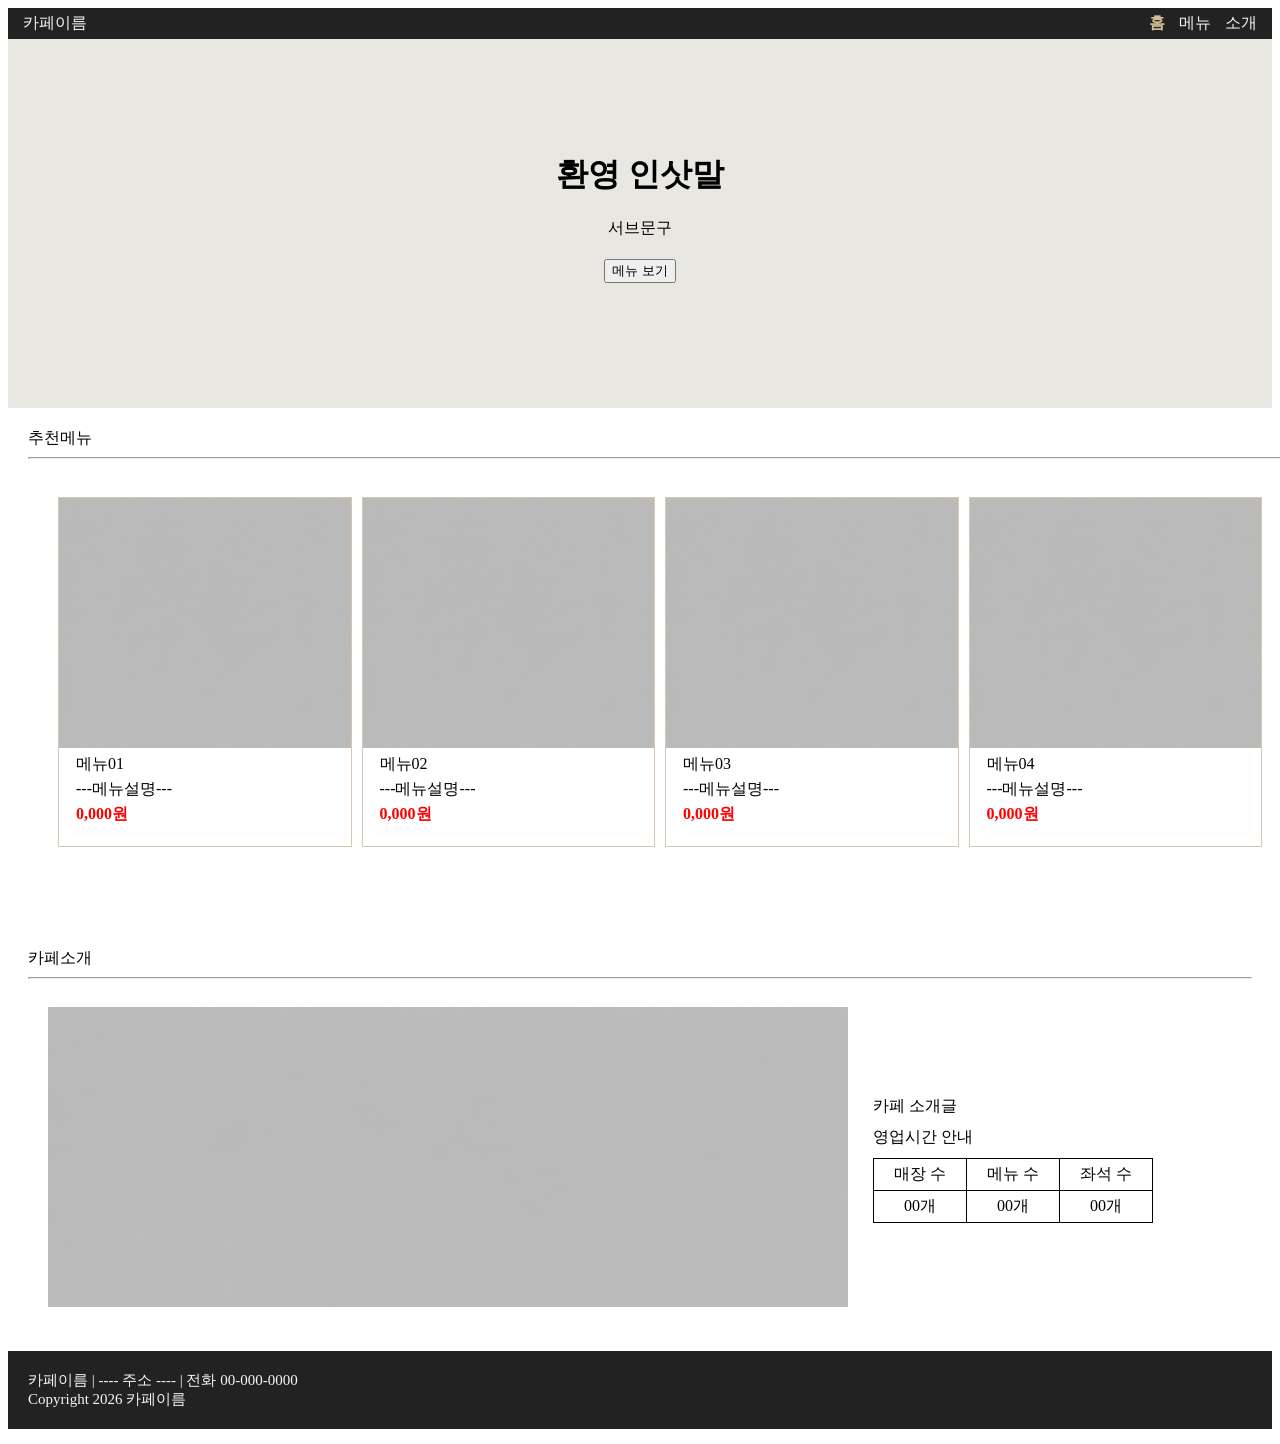
<file: index.html>
<!DOCTYPE html>
<html lang="en">
<head>
  <meta charset="UTF-8">
  <meta name="viewport" content="width=device-width, initial-scale=1.0">
  <title>카페 소개 페이지</title>
  <link rel="stylesheet" href="./index.css">
</head>
<body>
  <header class="head">
    <div class="wrap">
      <div class="title">
        <a href="./index.html">카페이름</a>
      </div>
      <div class="menu">
        <a href="./index.html" class="active">홈</a>
        <a href="./menu.html">메뉴</a>
        <a href="./about.html">소개</a>
      </div>
    </div>
    <div class="banner">
      <h1>환영 인삿말</h1>
      <span>서브문구</span>
    </div>
    <div class="button">
      <button>메뉴 보기</button>
    </div>
  </header>
  <main class="body">
    <div class="recommend">
      추천메뉴
      <hr>
      <div class="card_wrap">
        <div class="card">
          <img src="./img/sample.png" alt="">
          <p>메뉴01</p>
          <p>---메뉴설명---</p>
          <p class="price">0,000원</p>
        </div>
        <div class="card">
          <img src="./img/sample.png" alt="">
          <p>메뉴02</p>
          <p>---메뉴설명---</p>
          <p class="price">0,000원</p>
        </div>
        <div class="card">
          <img src="./img/sample.png" alt="">
          <p>메뉴03</p>
          <p>---메뉴설명---</p>
          <p class="price">0,000원</p>
        </div>
        <div class="card">
          <img src="./img/sample.png" alt="">
          <p>메뉴04</p>
          <p>---메뉴설명---</p>
          <p class="price">0,000원</p>
        </div>
      </div>
    </div>
    <div class="Catchy">
      카페소개
      <hr>
      <div class="Catchy_wrap">
        <div class="Catchy_left">
          <img src="./img/sample.png" alt="">
        </div>
        <div class="Catchy_right">
          <p>카페 소개글</p>
          <p>영업시간 안내</p>
          <table>
            <tr>
              <td>매장 수</td>
              <td>메뉴 수</td>
              <td>좌석 수</td>
            </tr>
            <tr>
              <td>00개</td>
              <td>00개</td>
              <td>00개</td>
            </tr>
          </table>
        </div>
      </div>
    </div>
  </main>
  <footer class="footer">
    <p>
      카페이름 | ---- 주소 ---- | 전화 00-000-0000
      <br>
      Copyright 2026 카페이름
    </p>
  </footer>
</body>
</html>
</file>
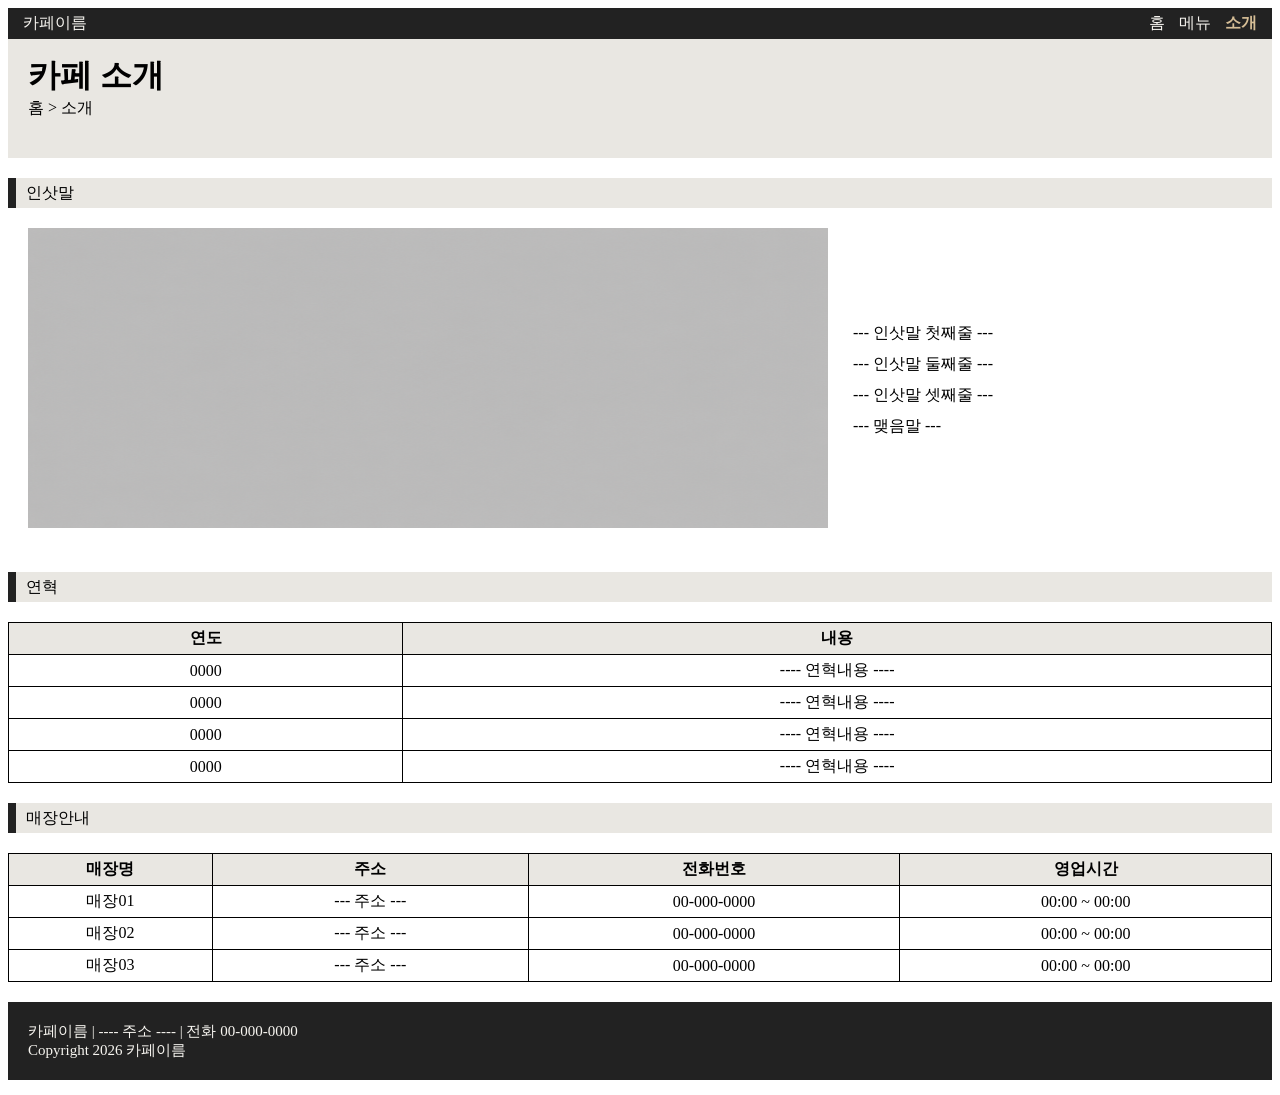
<file: about.html>
<!DOCTYPE html>
<html lang="en">
<head>
  <meta charset="UTF-8">
  <meta name="viewport" content="width=device-width, initial-scale=1.0">
  <title>About</title>
  <link rel="stylesheet" href="./about.css">
</head>
<body>
  <header class="head">
    <div class="wrap">
      <div class="title">
        <a href="./index.html">카페이름</a>
      </div>
      <div class="menu">
        <a href="./index.html">홈</a>
        <a href="./menu.html">메뉴</a>
        <a href="./about.html" class="active">소개</a>
      </div>
    </div>
    <div class="banner">
      <h1>카페 소개</h1>
      <span>홈 > 소개</span>
    </div>
  </header>
  <main class="manu_main">
    <div class="coffee">
      <div class="menu_title">
        <p>인삿말</p>
      </div>
      <div class="Catchy_wrap">
        <div class="Catchy_left">
          <img src="./img/sample.png" alt="">
        </div>
        <div class="Catchy_right">
          <p>--- 인삿말 첫째줄 ---</p>
          <p>--- 인삿말 둘째줄 ---</p>
          <p>--- 인삿말 셋째줄 ---</p>
          <p>--- 맺음말 ---</p>
        </div>
      </div>
    </div>
    <div class="coffee">
      <div class="menu_title">
        <p>연혁</p>
      </div>
      <table class="history">
            <tr class="table_title">
              <td>연도</td>
              <td>내용</td>
            </tr>
            <tr>
              <td>0000</td>
              <td>---- 연혁내용 ----</td>
            </tr>
            <tr>
              <td>0000</td>
              <td>---- 연혁내용 ----</td>
            </tr>
            <tr>
              <td>0000</td>
              <td>---- 연혁내용 ----</td>
            </tr>
            <tr>
              <td>0000</td>
              <td>---- 연혁내용 ----</td>
            </tr>
      </table>
    </div>
    <div class="coffee">
      <div class="menu_title">
        <p>매장안내</p>
      </div>
      <table class="information">
        <tr class="table_title">
          <td>매장명</td>
          <td>주소</td>
          <td>전화번호</td>
          <td>영업시간</td>
        </tr>
        <tr>
          <td>매장01</td>
          <td>--- 주소 ---</td>
          <td>00-000-0000</td>
          <td>00:00 ~ 00:00</td>
        </tr>
        <tr>
          <td>매장02</td>
          <td>--- 주소 ---</td>
          <td>00-000-0000</td>
          <td>00:00 ~ 00:00</td>
        </tr>
        <tr>
          <td>매장03</td>
          <td>--- 주소 ---</td>
          <td>00-000-0000</td>
          <td>00:00 ~ 00:00</td>
        </tr>
      </table>
    </div>
  </main>
  <footer class="footer">
    <p>
      카페이름 | ---- 주소 ---- | 전화 00-000-0000
      <br>
      Copyright 2026 카페이름
    </p>
  </footer>
</body>
</html>
</file>
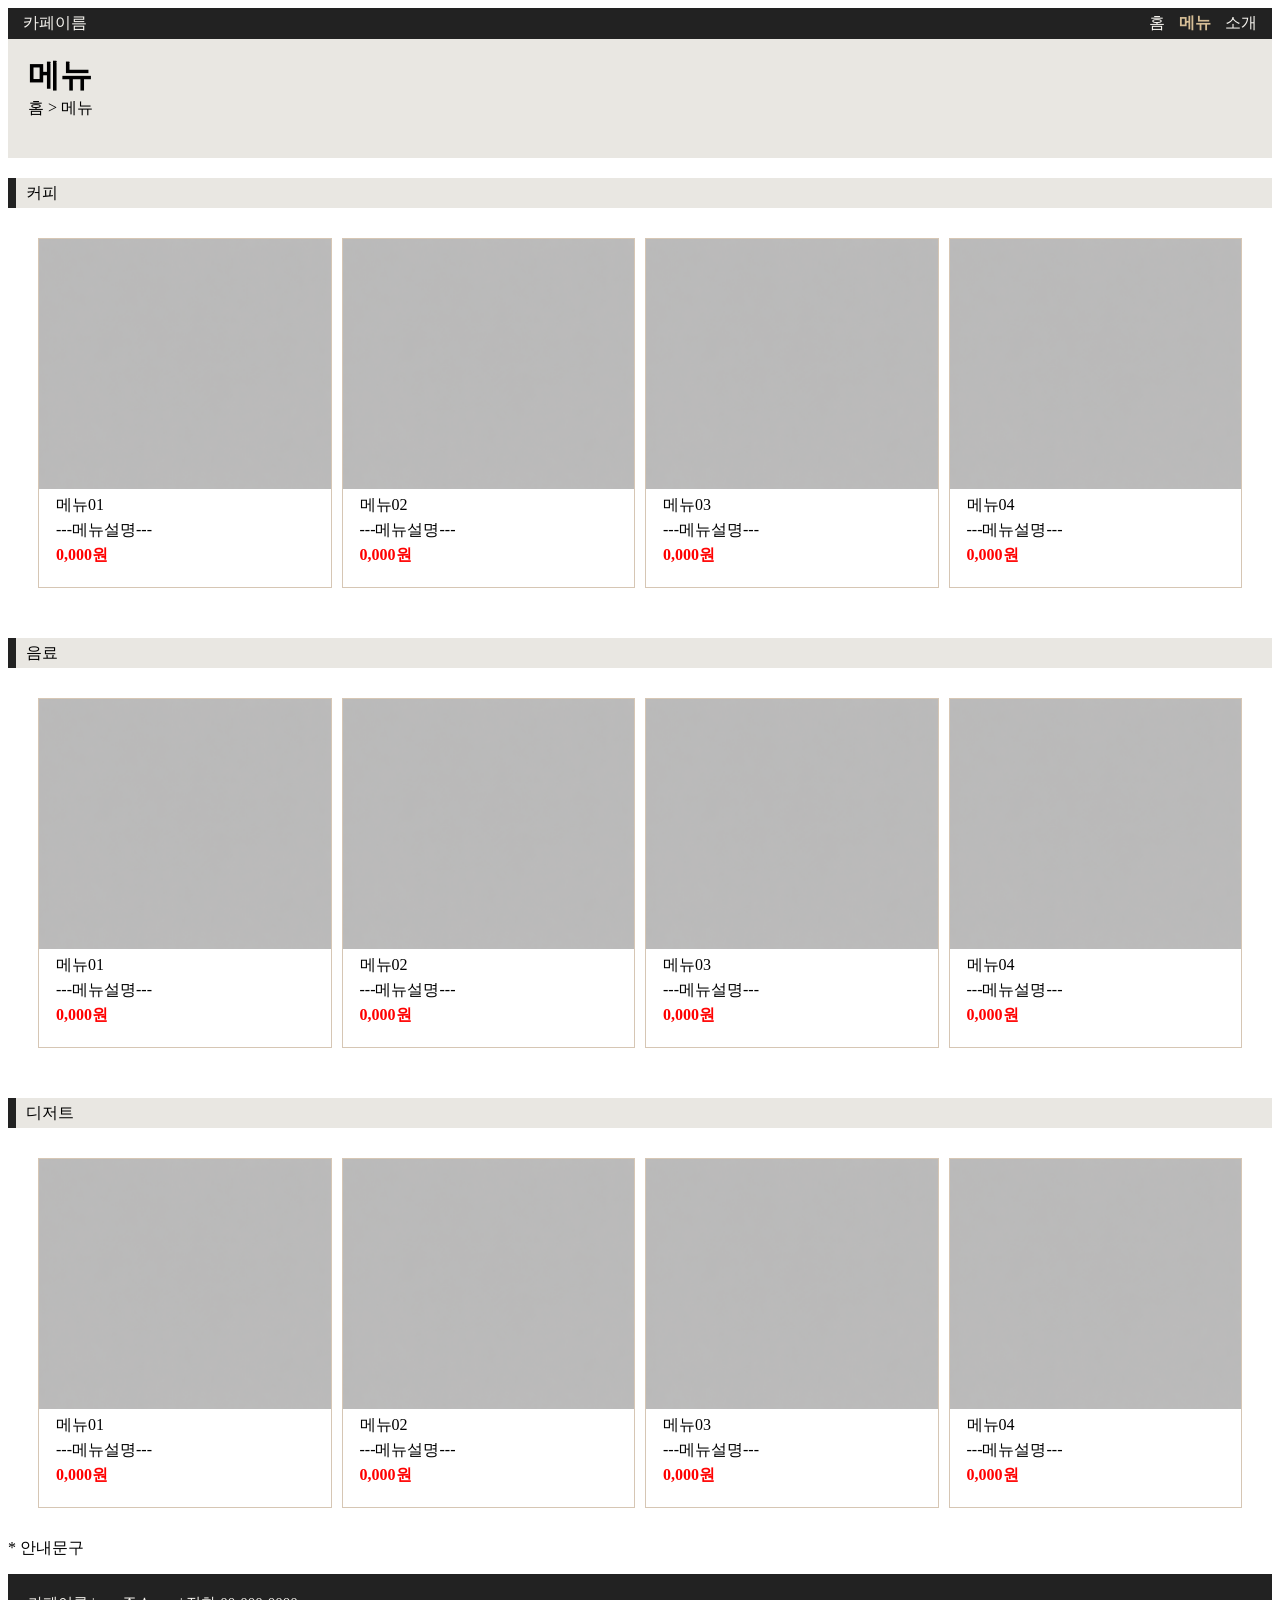
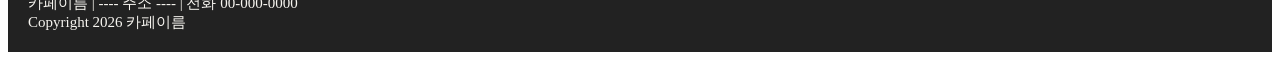
<file: menu.html>
<!DOCTYPE html>
<html lang="en">
<head>
  <meta charset="UTF-8">
  <meta name="viewport" content="width=device-width, initial-scale=1.0">
  <title>Menu</title>
  <link rel="stylesheet" href="./menu.css">
</head>
<body>
  <header class="head">
    <div class="wrap">
      <div class="title">
        <a href="./index.html">카페이름</a>
      </div>
      <div class="menu">
        <a href="./index.html">홈</a>
        <a href="./menu.html" class="active">메뉴</a>
        <a href="./about.html">소개</a>
      </div>
    </div>
    <div class="banner">
      <h1>메뉴</h1>
      <span>홈 > 메뉴</span>
    </div>
  </header>
  <main class="manu_main">
    <div class="coffee">
      <div class="menu_title">
        <div ckass="line"></div>
        <p>커피</p>
      </div>
      <div class="card_wrap">
        <div class="card">
          <img src="./img/sample.png" alt="">
          <p>메뉴01</p>
          <p>---메뉴설명---</p>
          <p class="price">0,000원</p>
        </div>
        <div class="card">
          <img src="./img/sample.png" alt="">
          <p>메뉴02</p>
          <p>---메뉴설명---</p>
          <p class="price">0,000원</p>
        </div>
        <div class="card">
          <img src="./img/sample.png" alt="">
          <p>메뉴03</p>
          <p>---메뉴설명---</p>
          <p class="price">0,000원</p>
        </div>
        <div class="card">
          <img src="./img/sample.png" alt="">
          <p>메뉴04</p>
          <p>---메뉴설명---</p>
          <p class="price">0,000원</p>
        </div>
      </div>
    </div>
    <div class="coffee">
      <div class="menu_title">
        <div ckass="line"></div>
        <p>음료</p>
      </div>
      <div class="card_wrap">
        <div class="card">
          <img src="./img/sample.png" alt="">
          <p>메뉴01</p>
          <p>---메뉴설명---</p>
          <p class="price">0,000원</p>
        </div>
        <div class="card">
          <img src="./img/sample.png" alt="">
          <p>메뉴02</p>
          <p>---메뉴설명---</p>
          <p class="price">0,000원</p>
        </div>
        <div class="card">
          <img src="./img/sample.png" alt="">
          <p>메뉴03</p>
          <p>---메뉴설명---</p>
          <p class="price">0,000원</p>
        </div>
        <div class="card">
          <img src="./img/sample.png" alt="">
          <p>메뉴04</p>
          <p>---메뉴설명---</p>
          <p class="price">0,000원</p>
        </div>
      </div>
    </div>
    <div class="coffee">
      <div class="menu_title">
        <div ckass="line"></div>
        <p>디저트</p>
      </div>
      <div class="card_wrap">
        <div class="card">
          <img src="./img/sample.png" alt="">
          <p>메뉴01</p>
          <p>---메뉴설명---</p>
          <p class="price">0,000원</p>
        </div>
        <div class="card">
          <img src="./img/sample.png" alt="">
          <p>메뉴02</p>
          <p>---메뉴설명---</p>
          <p class="price">0,000원</p>
        </div>
        <div class="card">
          <img src="./img/sample.png" alt="">
          <p>메뉴03</p>
          <p>---메뉴설명---</p>
          <p class="price">0,000원</p>
        </div>
        <div class="card">
          <img src="./img/sample.png" alt="">
          <p>메뉴04</p>
          <p>---메뉴설명---</p>
          <p class="price">0,000원</p>
        </div>
      </div>
      <div>
        * 안내문구
      </div>
    </div>
  </main>
  <footer class="footer">
    <p>
      카페이름 | ---- 주소 ---- | 전화 00-000-0000
      <br>
      Copyright 2026 카페이름
    </p>
  </footer>
</body>
</html>
</file>
<file: index.css>
*body{
  box-sizing: border-box;
}
.wrap{
  background-color: #222222;
  display: flex;
}
.head{
  width: auto;
  height: 400px;
  background-color: #E9E7E2;
}
.title{
  width: 50%;
  color: #F7F5F0;
  border: 5px solid #222222;
  padding-left: 10px;
}

.title a{
  color: inherit;
  text-decoration: none;
}

.menu{
  width: 50%;
  border: 5px solid #222222;
  text-align: right;
  color: #F7F5F0;
  & > a{
    color: #F7F5F0;
    text-decoration: none;
    padding-right: 10px;
  }
  &:hover{
    cursor: pointer;
    color:#D6BE96
  }
}

.menu a.active{
  color: #D6BE96;
  font-weight: bolder;
}

.banner{ 
  display: flex;
  flex-direction: column;
  height: 200px;
  text-align: center;
  justify-content: flex-end;
  padding-bottom: 20px;
}
.button{
  text-align: center;
}
.recommend{
  width: 100%;
  height: 500px;
  margin: 20px;
}
.card_wrap{
  display: flex;
  padding: 30px;
  gap: 10px;
}
.card{
  width: 550px;
  margin: 0 auto;
  height: 350px;
  box-sizing: border-box;
  border: 1px solid #d6c6b4;
}
.card img{
  width: 100%;
  height: 250px;
}
.card p{
  margin: 0;
  margin-left: 15px;
  padding: 2px;
}

.price{
  color: red;
  font-weight: 900;
}

.Catchy{
  margin: 20px;
}

.Catchy_wrap{
  display: flex;
}

.Catchy_left{
  width: 800px;
  margin: 20px;
}

.Catchy_left img{
  width: 100%;
  height: 300px;
}

.Catchy_right{
  display: flex;
  flex-direction: column;
  justify-content: center;
}

.Catchy_right p{
  margin: 5px;
}

table {
  margin: 5px;
  border-collapse: collapse;
  table-layout: fixed;
}

td{
  border: 1px solid black;
  padding-left: 20px;
  padding-right:20px;
  padding-top: 5px;
  padding-bottom: 5px;
  text-align: center;
}

.footer{
  background-color: #222222;
  margin: 0;
}

.footer p{
  color: #F7F5F0;
  padding: 20px;
  font-size: 15px;
}
</file>
<file: about.css>
*body{
  box-sizing: border-box;
}
.wrap{
  background-color: #222222;
  display: flex;
}
.head{
  width: auto;
  height: 150px;
  background-color: #E9E7E2;
}
.title{
  width: 50%;
  color: #F7F5F0;
  border: 5px solid #222222;
  padding-left: 10px;
}

.title a{
  color: inherit;
  text-decoration: none;
}

.menu{
  width: 50%;
  border: 5px solid #222222;
  text-align: right;
  color: #F7F5F0;
  & > a{
    color: #F7F5F0;
    text-decoration: none;
    padding-right: 10px;
  }
  &:hover{
    cursor: pointer;
    color:#D6BE96
  }
}

.menu a.active{
  color: #D6BE96;
  font-weight: bolder;
}

.banner{
  display: flex;
  flex-direction: column;
  height: 50px;
  text-align: left;
  margin-left: 20px;
}

.banner h1{
  margin: 0px;
  margin-top: 15px;
}

.menu_title{
  background-color: #E9E7E2;
  border-left: 8px solid #222222;
  height: 30px;
  margin: 0;
  margin-top: 20px;
  display: flex;
  flex-direction: column;
  justify-content: center;
}

.menu_title p{
  margin: 10px;
}

.Catchy{
  margin: 20px;
}

.Catchy_wrap{
  display: flex;
}

.Catchy_left{
  width: 800px;
  margin: 20px;
}

.Catchy_left img{
  width: 100%;
  height: 300px;
}

.Catchy_right{
  display: flex;
  flex-direction: column;
  justify-content: center;
}

.Catchy_right p{
  margin: 5px;
}

table {
  margin: 20px 0;
  width: 100%;
  border-collapse: collapse;
  table-layout: fixed;
}


td{
  border: 1px solid black;
  padding-left: 20px;
  padding-right:20px;
  padding-top: 5px;
  padding-bottom: 5px;
  text-align: center;
}

.table_title{
  background-color: #E9E7E2;
  font-weight: 900;
}

.history th:first-child,
.history td:first-child{
  width: 30%;
}

.history th:last-child,
.history td:last-child{
  width: 70%;
}

.information th:nth-child(1),
.information td:nth-child(1){
  width: 15%
}

.information th:nth-child(2),
.information td:nth-child(2){
  width: 25%
}

.information th:nth-child(3),
.information td:nth-child(3){
  width: 30%
}

.information th:nth-child(4),
.information td:nth-child(4){
  width: 30%
}

.footer{
  background-color: #222222;
  margin: 0;
}

.footer p{
  color: #F7F5F0;
  padding: 20px;
  font-size: 15px;
}
</file>
<file: menu.css>
*body{
  box-sizing: border-box;
}
.wrap{
  background-color: #222222;
  display: flex;
}
.head{
  width: auto;
  height: 150px;
  background-color: #E9E7E2;
}
.title{
  width: 50%;
  color: #F7F5F0;
  border: 5px solid #222222;
  padding-left: 10px;
}

.title a{
  color: inherit;
  text-decoration: none;
}

.menu{
  width: 50%;
  border: 5px solid #222222;
  text-align: right;
  color: #F7F5F0;
  & > a{
    color: #F7F5F0;
    text-decoration: none;
    padding-right: 10px;
  }
  &:hover{
    cursor: pointer;
    color:#D6BE96
  }
}

.menu a.active{
  color: #D6BE96;
  font-weight: bolder;
}

.banner{
  display: flex;
  flex-direction: column;
  height: 50px;
  text-align: left;
  margin-left: 20px;
}

.banner h1{
  margin: 0px;
  margin-top: 15px;
}

.menu_title{
  background-color: #E9E7E2;
  border-left: 8px solid #222222;
  height: 30px;
  margin: 0;
  margin-top: 20px;
  display: flex;
  flex-direction: column;
  justify-content: center;
}

.menu_title p{
  margin: 10px;
}

.card_wrap{
  display: flex;
  padding: 30px;
  gap: 10px;
}
.card{
  width: 550px;
  margin: 0 auto;
  height: 350px;
  box-sizing: border-box;
  border: 1px solid #d6c6b4;
}
.card img{
  width: 100%;
  height: 250px;
}
.card p{
  margin: 0;
  margin-left: 15px;
  padding: 2px;
}

.price{
  color: red;
  font-weight: 900;
}

.footer{
  background-color: #222222;
  margin: 0;
}

.footer p{
  color: #F7F5F0;
  padding: 20px;
  font-size: 15px;
}
</file>
